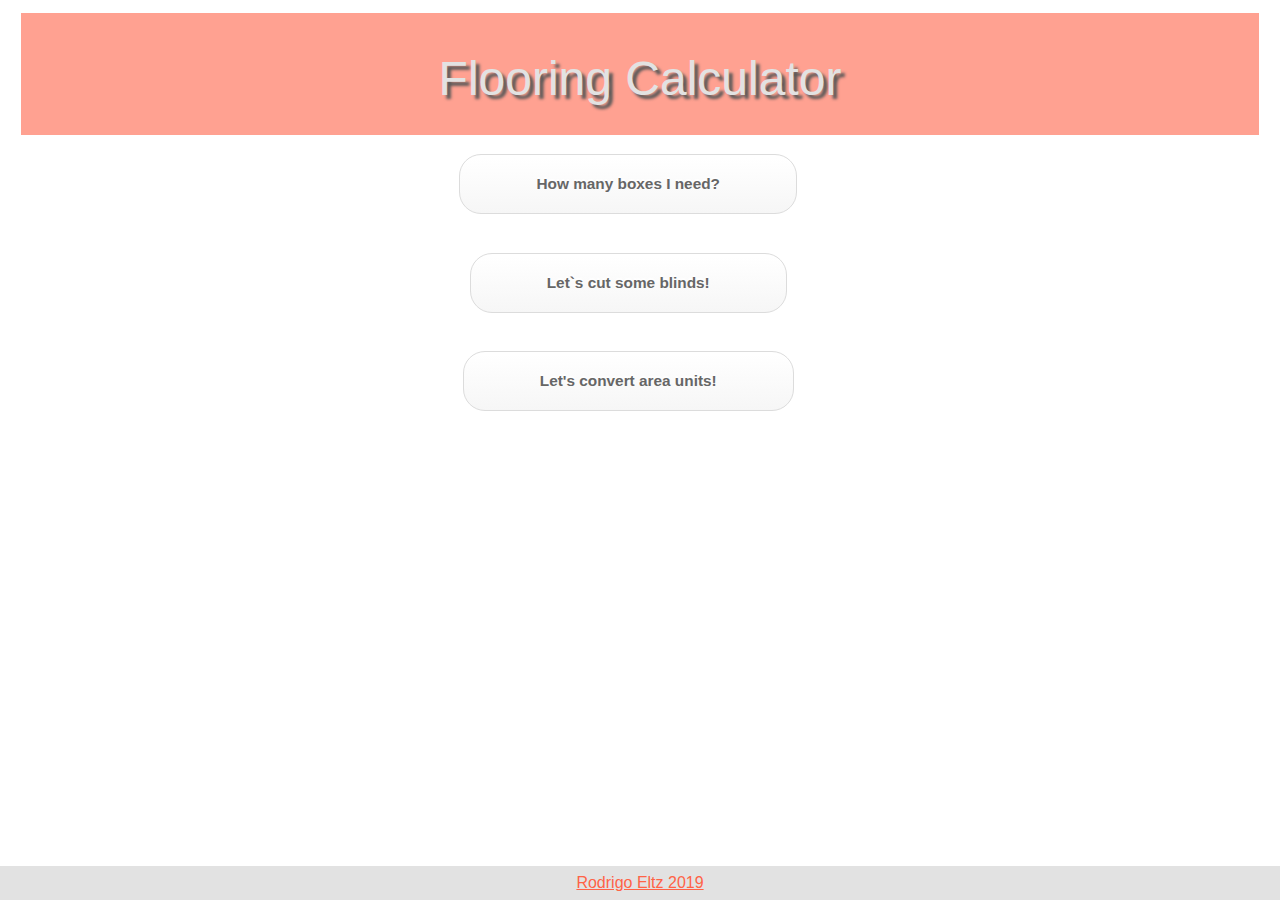
<file: index.html>
<!DOCTYPE html>

<html lang="en">

<head>
    <meta name="viewport" content="width=device-width, initial-scale=1">

    <link rel="stylesheet" type="text/css" href="./main.css">

    <title>Flooring calculations</title>
    <meta charset="utf-8">
    <script type="text/javascript" src="flooring.js" defer></script>
    <script type="text/javascript" src="toggle.js" defer></script>

</head>

<body>


    <div class="content">
        <div class="Header">Flooring Calculator</div>

        <div class="Convert">
            <input class="myButton" id="button1" type="button" value="How many boxes I need?">
            </input>
            <div class="hide" id="boxesArea">
                <div class="display">
                    <h2 class="h2">How many boxes I need? </h2>
                    <form id="boxes" name="boxes" action="javascript:void(0)" method="post" autocomplete="off">
                        <div>

                            <span class="description"> Area (sqft): </span>
                            <span class="fields">
                                <input type="number" name="enterArea" id="enterArea" value="" class="field" />
                            </span>
                            <span id="tenpercentcontainer">

                                <input type="checkbox" name="tenpercent" id="tenpercent" value="" />
                                10% extra margin.

                            </span>
                        </div>
                        <div>
                            <span class="description"> Coverage of one box(sqft):
                            </span>
                            <span class="fields">
                                <input type="number" name="sqperbox" id="sqperbox" value="" class="field" />
                            </span>
                            <span></span>
                        </div>
                        <div>
                            <span class="description">Price of one box:
                            </span>
                            <span class="fields">
                                <input type="number" name="pricePerBox" id="pricePerBox" value="" class="field" />
                            </span>
                            <span></span>
                        </div>
                        <input class="secondButtons" type="reset" value="Clear" onclick="clearBoxes();" />
                        <input class="secondButtons" type="button" name="boxQuantity" onclick="getRoomMeasure();"
                            value="Calculate" />

                        <div id="boxesCalc"></div>
                </div>






                <br><br>
                </form>
            </div>

        </div>
  <!-- Blind section-->
  <div class="Blinds">
    <input class="myButton" type="button" id="button2" value="Let`s cut some blinds!"></input>
    <div class="hide" id="blindArea">
        <div class="display">
            <h2 class="h2">Let's cut some blinds! </h2>
            <form id="blinds" name="blinds" action="javascript:void(0)" method="post" autocomplete="off">
                <div id="div3">
                    <div>
                        <span class="description">One/two sided cut: </span>
                        <span class="fields">
                            <select name="cutsides" id="cutsides">
                                <option value="2sided">Two side cut</option>
                                <option value="1sided">One side cut</option>

                            </select>
                        </span>
                    </div>
                    <div>
                        <span class="description"> Initial size of blind: </span>
                        <span class="fields">
                            <input type="number" name="initialSize" id="initialSize" value="" />
                        </span>
                    </div>
                    <div>
                        <span class="description"> Final size of blind:
                        </span>
                        <span class="fields">
                            <input type="number" name="finalSize" id="finalSize" value="" />
                        </span>
                    </div>

                </div>
                <br>
                <input type="reset" class="secondButtons" value="Clear" onclick="clearBlinds();" />
                <input type="button" class="secondButtons" name="blindCalc" onclick="cutBlind();"
                    value="Calculate" />

                <br>
                <br>
                <div id="blindOutput"></div>


                <br><br>
            </form>
        </div>
    </div>
</div> <!-- end of Blinds -->

    <!-- Convert Area Units section-->
    <div class="Convert">
        <input class="myButton" type="button" id="button3" value="Let's convert area units!"></input>
        <div class="hide" id="convertArea">
            <div class="display">
                <h2 class="h2">Let's convert area units! </h2>
                <form id="areaConversion" name="areaConversion" action="javascript:void(0)" method="post" autocomplete="off">
                    <div id="table2">
                        <div>
                            <span class="description"> Your measure is in which unit? </span>
                            <span class="fields">
                                <select name="initialUnit" id="initialUnit">
                                    <option value="SQFT">Square Feet</option>
                                    <option value="SQMT">Square Meters</option>
                                    <option value="SQIN">Square Inches</option>
                                    <option value="SQYA">Square Yards</option>
                                
                                </select>
                            </span>
                        </div>
                        <div>
                            <span class="amount"> Input total measurement to convert it:
                            </span>
                            <span class="fields">
                                <input type="number" name="amount" id="amount" value="" />
                            </span>
                        </div>
                        
                    </div>
                    <br>
                    
                    <input type="reset" value="Clear"  class="secondButtons" onclick="clearConversion();" />
                    <input type="button" class="secondButtons" name="areaConvert" onclick="convertUnits();" value="Convert Units" />
                    
                    <br><br>
                    <div id="outputConversion"></div>


                <br><br>
                </form>
            </div>
        </div>
    </div> <!-- end of Convert area -->

        <!-- END OF CONTENT-->
    </div>

  
    <div class="Footer"><a class="links" href="https://www.linkedin.com/in/rodrigo-petry-eltz" target="_blank">Rodrigo
            Eltz 2019</a></div>


    </div>


   
</body>


</html>
</file>
<file: main.css>
.Amount, .Convert, .Blinds, .Area {
	max-width: 95%;
	background-color: white;
	
    color: black;
    text-align: center;
    font-size: 1.2em;
    padding-left: 1em;
    padding-top: 1em;
	padding-bottom: 1em;
	
}

body {
    font-family: "Montserrat", "HelveticaNeue-Light", "Helvetica Neue Light", "Helvetica Neue", Helvetica, Arial, sans-serif;
	display: block;

	
	
}

.content {
	margin: 1vw;
	max-width: 98vw;
}

/* PAREI AQUI */
.links {
	color: rgb(255,99,71);


}
.app {
	width: 98vw;
	display: block;
	overflow: auto;
}

.Header { 
   
	/* background-color: rgb(255,99,71); */
	/* teal: background-color: #49ab9b;  */
		background-color: rgb(255,99,71,0.6); 
	
	
	
    font-size: 3em;
    text-align: center;
	padding-top: 0.8em;
	padding-bottom: 0.6em;
    color: #E2E2E2;
    text-shadow: 4px 4px 3px #585858;

}

.h2 {
	font-size: 1.1em;
	padding: 1em;
	padding-bottom: 0em;
	margin: 0.4em 0.2em 0.1em 0.2em;

}

.myButton {
	
	-moz-box-shadow:inset 0px 1px 0px 0px #ffffff;
	-webkit-box-shadow:inset 0px 1px 0px 0px #ffffff;
	box-shadow:inset 0px 1px 0px 0px #ffffff;

	background:-moz-linear-gradient(top, #ffffff 5%, #f6f6f6 100%);
	background:-webkit-linear-gradient(top, #ffffff 5%, #f6f6f6 100%);
	background:-o-linear-gradient(top, #ffffff 5%, #f6f6f6 100%);
	background:-ms-linear-gradient(top, #ffffff 5%, #f6f6f6 100%);
	background:linear-gradient(to bottom, #ffffff 5%, #f6f6f6 100%);
	filter:progid:DXImageTransform.Microsoft.gradient(startColorstr='#ffffff', endColorstr='#f6f6f6',GradientType=0);
	background-color:#ffffff;
	-moz-border-radius:22px;
	-webkit-border-radius:22px;
	border-radius:22px;
	border:1px solid #dcdcdc;
	display:inline-block;
	cursor:pointer;
	color:#666666;
	font-size:0.8em;
	font-weight:bold;
	padding:20px 76px;
	text-decoration:none;
	text-shadow:0px -2px 0px #ffffff;
	
}
.myButton:hover {
	
	background:-moz-linear-gradient(top, #f6f6f6 5%, #ffffff 100%);
	background:-webkit-linear-gradient(top, #f6f6f6 5%, #ffffff 100%);
	background:-o-linear-gradient(top, #f6f6f6 5%, #ffffff 100%);
	background:-ms-linear-gradient(top, #f6f6f6 5%, #ffffff 100%);
	background:linear-gradient(to bottom, #f6f6f6 5%, #ffffff 100%);
	filter:progid:DXImageTransform.Microsoft.gradient(startColorstr='#f6f6f6', endColorstr='#ffffff',GradientType=0);
	background-color:#f6f6f6;
}
.myButton:active {
	position:relative;
	top:1px;
}

.display {
	
    font-size: 1.1em;
	color: #fff;
	background-color: #49ab9b;
	background-color: rgb(255,99,71,0.9); 
	
	
	margin-top: 30px;
    margin-left: 30px;
    margin-right: 30px;
	border-radius:50px;
	box-shadow: 10px 10px 8px #888888;
	padding-bottom: 1em;
-moz-border-radius:50px;
-webkit-border-radius:50px;



}

.secondButtons {
	-moz-box-shadow:inset 0px 1px 0px 0px #ffffff;
	-webkit-box-shadow:inset 0px 1px 0px 0px #ffffff;
	box-shadow:inset 0px 1px 0px 0px #ffffff;

	background:-moz-linear-gradient(top, #ffffff 5%, #f6f6f6 100%);
	background:-webkit-linear-gradient(top, #ffffff 5%, #f6f6f6 100%);
	background:-o-linear-gradient(top, #ffffff 5%, #f6f6f6 100%);
	background:-ms-linear-gradient(top, #ffffff 5%, #f6f6f6 100%);
	background:linear-gradient(to bottom, #ffffff 5%, #f6f6f6 100%);
	filter:progid:DXImageTransform.Microsoft.gradient(startColorstr='#ffffff', endColorstr='#f6f6f6',GradientType=0);
	background-color:#ffffff;
	-moz-border-radius:22px;
	-webkit-border-radius:22px;
	border-radius:22px;
	border:1px solid #dcdcdc;
	display:inline-block;
	cursor:pointer;
	color:#666666;
	font-size:0.7em;
	font-weight:bold;
	padding:20px 76px;
	text-decoration:none;
	text-shadow:0px -2px 0px #ffffff;

	margin-top: 1.2em;
	padding: 15px 32px;
	text-align: center;
	border-radius: 8px;
	  
    
}

.secondButtons:hover {
	background-color: white;
	color: #f44336;
	border: 0.1em #f44336 solid;
}


#boxesCalc {
	
	padding: 0.3em;
	font-size: 0.8em;
	margin: 0.4em 0.2em 0.1em 0.2em;
}



.Footer {
	margin-top: 20em;
	color: #666666;
	background-color: #e2e2e2;
	position: fixed;
	left: 0;
	right: 0;
	bottom: 0;
	width: 100%;
	text-align: center;	
	padding: 0.5em 0 0.5em 0;
	
	  
}

.hide {
	display: none;

}


.description {
	font-size: 0.7em;
}

.fields {
	padding: 0.5em 0.5em 0.2em 0.5em;
	display: block;
	
	/* margin: 0 1em 0 0.3em; */

}

.fields input, .fields select {
	background-color: #e2e2e2;
	color: #666666;
	border-radius: 0.5em;
	font-size: 1em;
	max-width: 7em;
	
}


.fields input:focus {
	outline: 2px solid #666666;
	
	
}

#tenpercentcontainer {
	
	display: block;
	font-size: 0.7em;
	min-width: 70%; 
}

#convertArea {
	margin-bottom: 3em;

}

/* TABLET > 765px; */

@media only screen and (min-width: 768px) {


	
	.fields input, .fields select {
		max-width: 11em;
		
		
	}



}




/* DESKTOP >1150 */

@media only screen and (min-width: 1150px) {

	.fields input, .fields select {
		min-width: 20em;
		max-width: 20em;
		min-height: 2em;
		max-height: 2em;
		margin: 0.5em 0 0.7em 0;
		
		
		
	}

	#tenpercentcontainer {
		margin-top: 1em;
		margin-bottom: 1em;
	}


	#boxesArea {
		text-align: center;
	}

	#display {
		align-content: center;
		width: 50vw;
		display: inline-block;
	}

}
</file>
